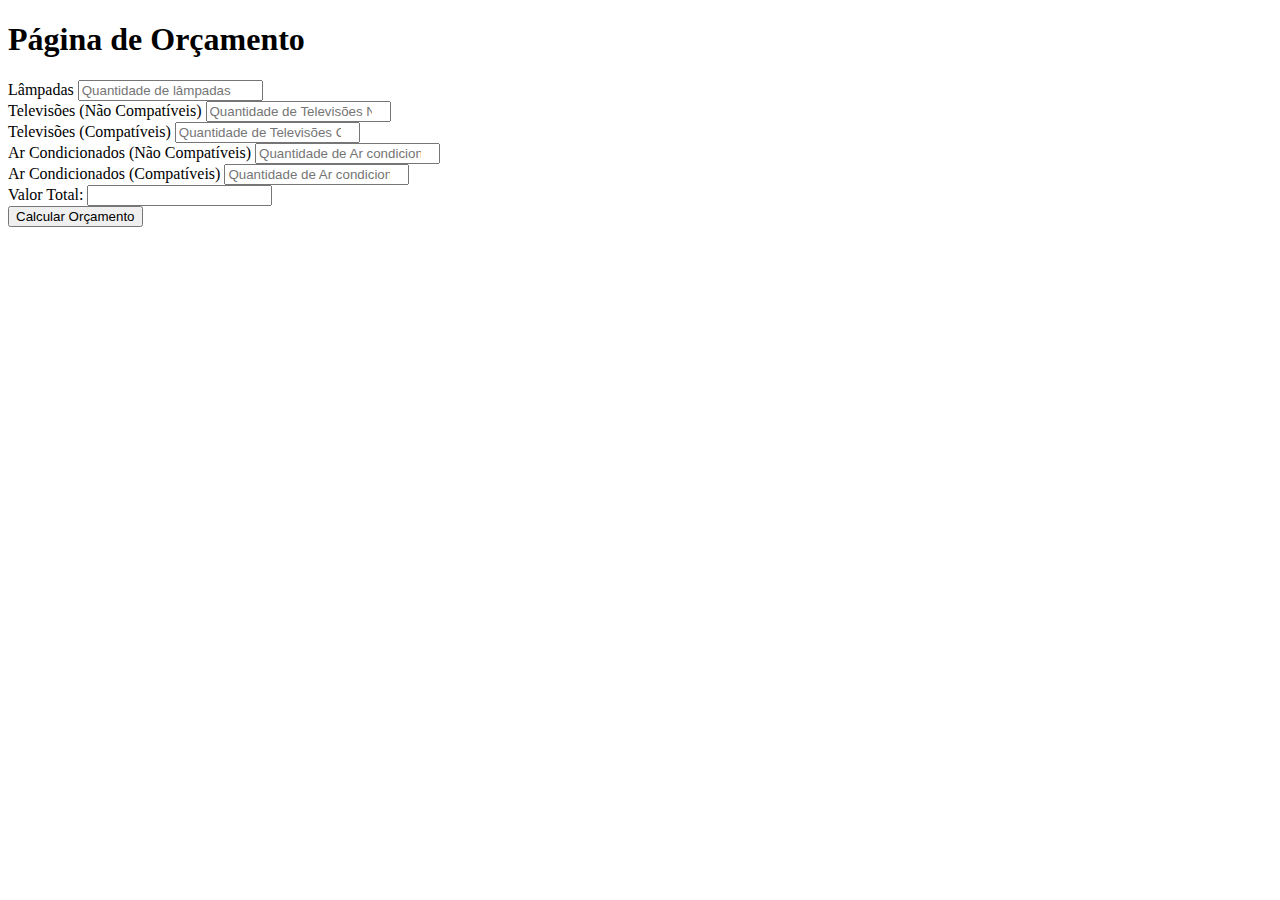
<file: atlotechprototipo.html>
<!DOCTYPE html>
<html lang="ptbr">
<head>
    <meta charset="UTF-8">
    <meta name="viewport" content="width=device-width, initial-scale=1.0">
    <title>Página de Orçamento - Atlo Tecnologia</title>
</head>
<body>
    <h1> Página de Orçamento </h1>
    
    <form action="#" method="get">
        <div>
            <label for="nlamp">Lâmpadas</label>
            <input type="number" name="Lâmpadas" id="nlamp" placeholder="Quantidade de lâmpadas">
        </div>

        <div>
            <label for="ntv">Televisões (Não Compatíveis)</label>
            <input type="number" name="Televisões (NC)" id="ntv" placeholder="Quantidade de Televisões Não-Compatíveis">
        </div>

        <div>
            <label for="ntvc">Televisões (Compatíveis)</label>
            <input type="number" name="Televisões (C)" id="ntvc" placeholder="Quantidade de Televisões Compatíveis">
        </div>

        <div>
            <label for="nar">Ar Condicionados (Não Compatíveis)</label>
            <input type="number" name="Ar condicionados (NC)" id="nar" placeholder="Quantidade de Ar condicionados Não-Compatíveis">
        </div>

        <div>
            <label for="narc">Ar Condicionados (Compatíveis)</label>
            <input type="number" name="Ar condicionados (C)" id="narc" placeholder="Quantidade de Ar condicionados Compatíveis">
        </div>

        <div>
            <label for="vtotal">Valor Total: </label>
            <input type="number" name="Valor" id="vtotal" value='' readonly/>
        </div>

        <div>
            <button type="submit" id="btnCalcular">Calcular Orçamento</button>
        </div>
    </form>
    
    <script src="orçamento.js"></script>
</body>
</html>
</file>
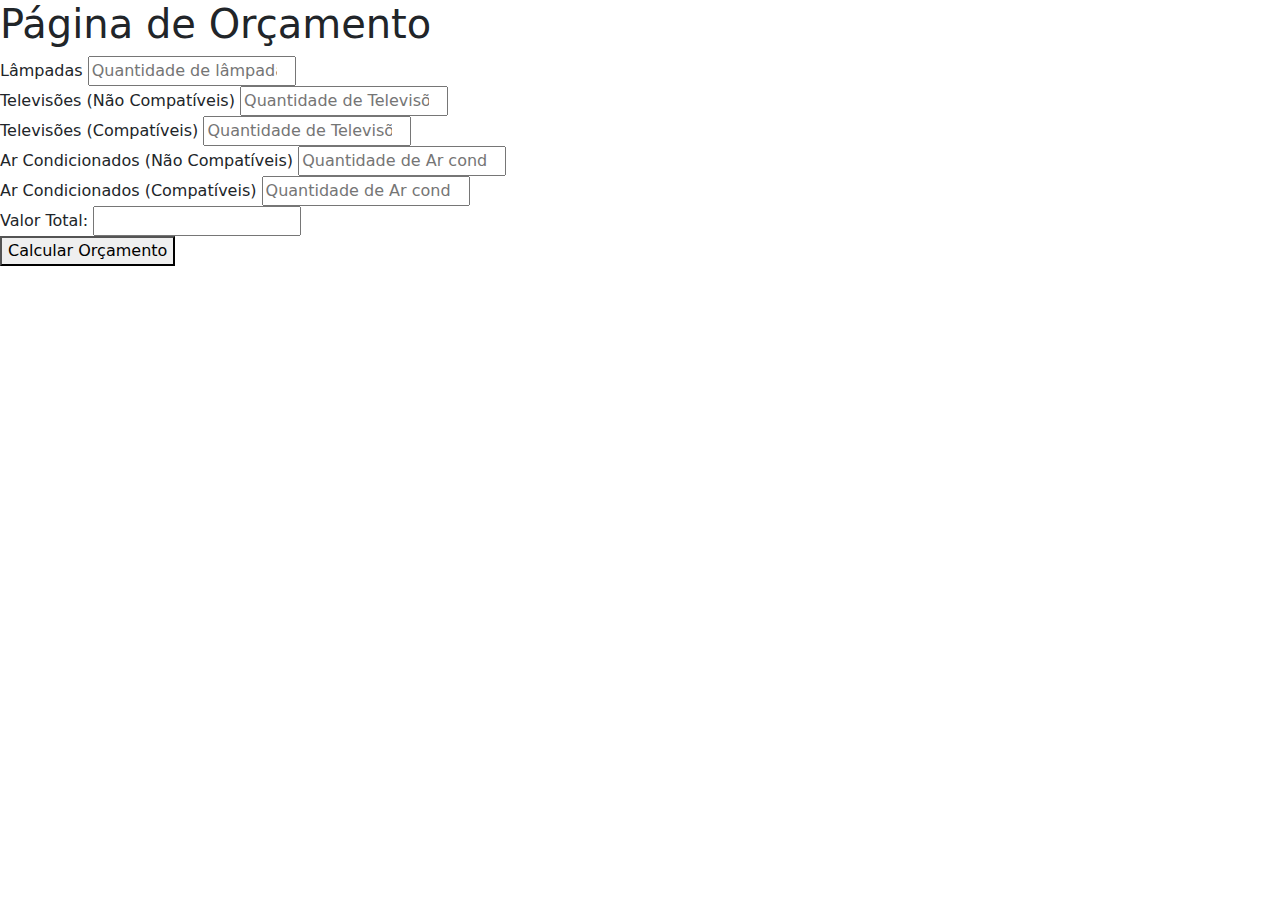
<file: orcamento.html>
<!DOCTYPE html>
<html lang="ptbr">
<head>
    <meta charset="UTF-8">
    <meta name="viewport" content="width=device-width, initial-scale=1.0">
    <title>Página de Orçamento - Atlo Tecnologia</title>
    <link href="https://cdn.jsdelivr.net/npm/bootstrap@5.3.3/dist/css/bootstrap.min.css" rel="stylesheet" integrity="sha384-QWTKZyjpPEjISv5WaRU9OFeRpok6YctnYmDr5pNlyT2bRjXh0JMhjY6hW+ALEwIH" crossorigin="anonymous">
    <link rel="icon" type="image/png" href="favicon.png">
</head>
<body>
    <h1> Página de Orçamento </h1>
    
    <form action="#" method="get">
        <div>
            <label for="nlamp">Lâmpadas</label>
            <input type="number" name="Lâmpadas" id="nlamp" placeholder="Quantidade de lâmpadas">
        </div>

        <div>
            <label for="ntv">Televisões (Não Compatíveis)</label>
            <input type="number" name="Televisões (NC)" id="ntv" placeholder="Quantidade de Televisões Não-Compatíveis">
        </div>

        <div>
            <label for="ntvc">Televisões (Compatíveis)</label>
            <input type="number" name="Televisões (C)" id="ntvc" placeholder="Quantidade de Televisões Compatíveis">
        </div>

        <div>
            <label for="nar">Ar Condicionados (Não Compatíveis)</label>
            <input type="number" name="Ar condicionados (NC)" id="nar" placeholder="Quantidade de Ar condicionados Não-Compatíveis">
        </div>

        <div>
            <label for="narc">Ar Condicionados (Compatíveis)</label>
            <input type="number" name="Ar condicionados (C)" id="narc" placeholder="Quantidade de Ar condicionados Compatíveis">
        </div>

        <div>
            <label for="vtotal">Valor Total: </label>
            <input type="number" name="Valor" id="vtotal" value='' readonly/>
        </div>

        <div>
            <button type="submit" id="btnCalcular">Calcular Orçamento</button>
        </div>
    </form>
    
    <script src="orçamento.js"></script>
</body>
</html>
</file>
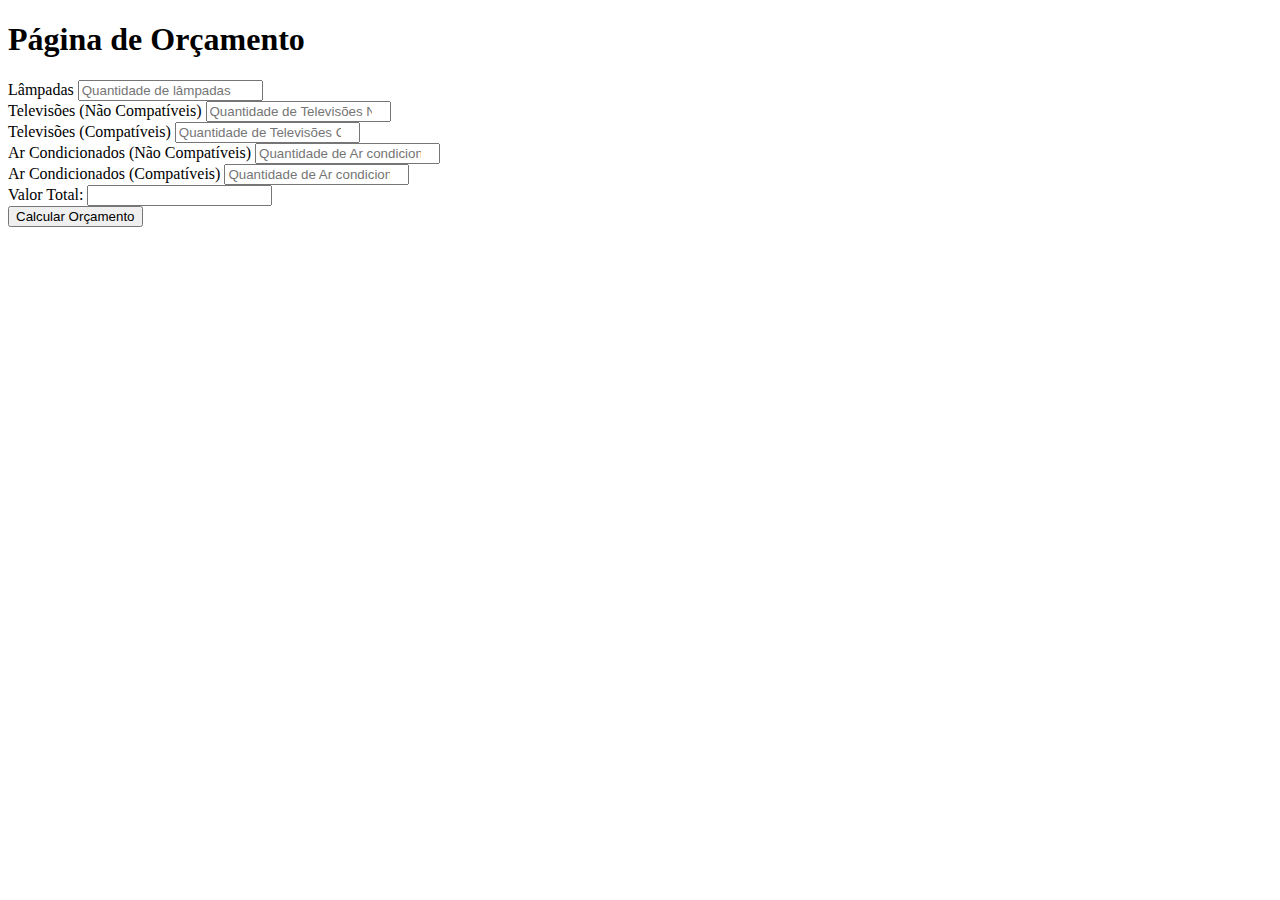
<file: orçamento.html>
<!DOCTYPE html>
<html lang="ptbr">
<head>
    <meta charset="UTF-8">
    <meta name="viewport" content="width=device-width, initial-scale=1.0">
    <title>Página de Orçamento - Atlo Tecnologia</title>
</head>
<body>
    <h1> Página de Orçamento </h1>
    
    <form action="#" method="get">
        <div>
            <label for="nlamp">Lâmpadas</label>
            <input type="number" name="Lâmpadas" id="nlamp" placeholder="Quantidade de lâmpadas">
        </div>

        <div>
            <label for="ntv">Televisões (Não Compatíveis)</label>
            <input type="number" name="Televisões (NC)" id="ntv" placeholder="Quantidade de Televisões Não-Compatíveis">
        </div>

        <div>
            <label for="ntvc">Televisões (Compatíveis)</label>
            <input type="number" name="Televisões (C)" id="ntvc" placeholder="Quantidade de Televisões Compatíveis">
        </div>

        <div>
            <label for="nar">Ar Condicionados (Não Compatíveis)</label>
            <input type="number" name="Ar condicionados (NC)" id="nar" placeholder="Quantidade de Ar condicionados Não-Compatíveis">
        </div>

        <div>
            <label for="narc">Ar Condicionados (Compatíveis)</label>
            <input type="number" name="Ar condicionados (C)" id="narc" placeholder="Quantidade de Ar condicionados Compatíveis">
        </div>

        <div>
            <label for="vtotal">Valor Total: </label>
            <input type="number" name="Valor" id="vtotal" value='' readonly/>
        </div>

        <div>
            <button type="submit" id="btnCalcular">Calcular Orçamento</button>
        </div>
    </form>

    

    <script src="orçamento.js"></script>
</body>
</html>
</file>
